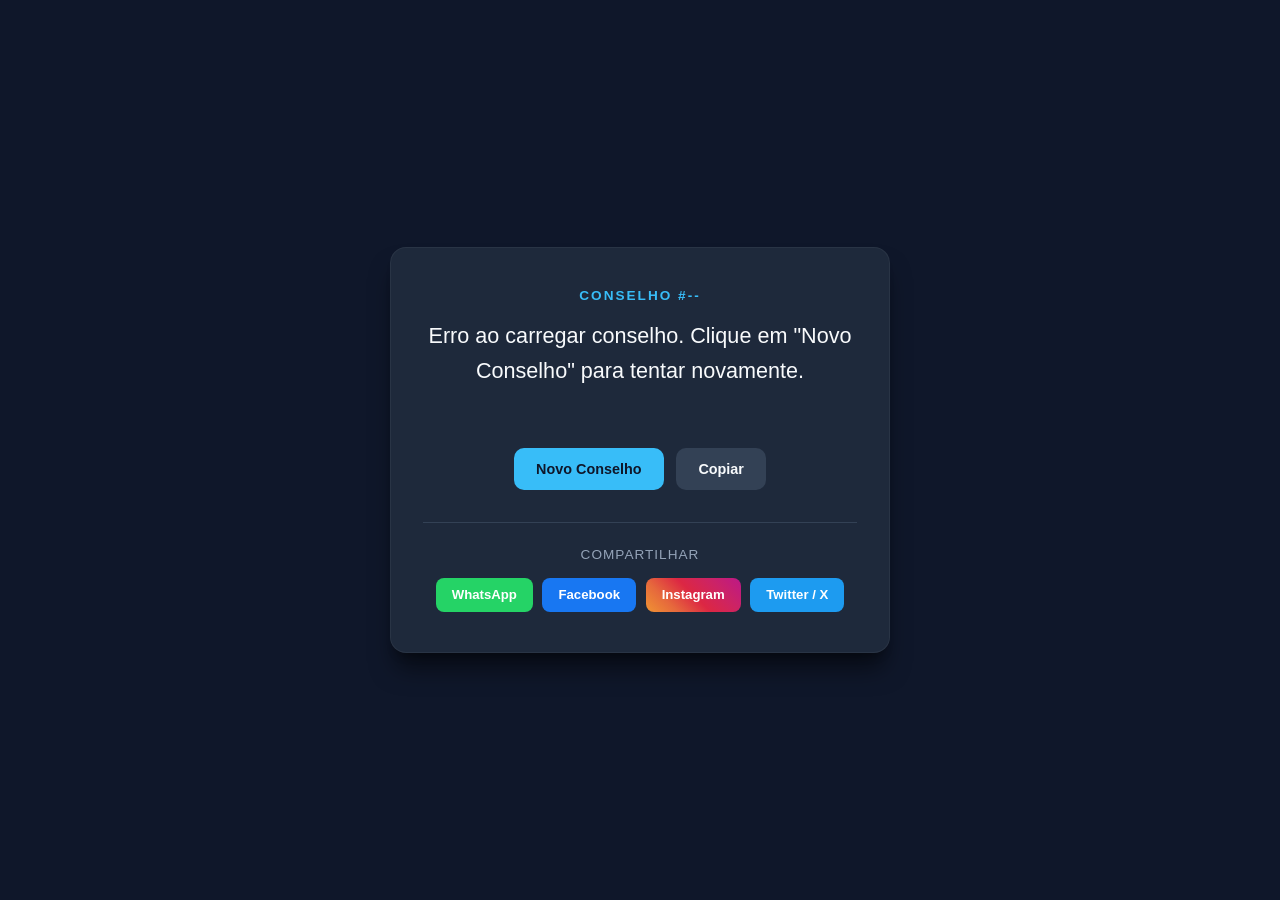
<file: index.html>
<!DOCTYPE html>
<html lang="pt-BR">
<head>
  <meta charset="UTF-8">
  <meta name="viewport" content="width=device-width, initial-scale=1.0">
  <title>Gerador de Conselhos</title>
  <style>
    :root {
      --bg-color: #0f172a;
      --card-bg: #1e293b;
      --accent-color: #38bdf8;
      --text-main: #f8fafc;
      --text-muted: #94a3b8;
      --btn-secondary: #334155;
    }

    * {
      margin: 0;
      padding: 0;
      box-sizing: border-box;
      font-family: 'Segoe UI', Tahoma, Geneva, Verdana, sans-serif;
    }

    body {
      background-color: var(--bg-color);
      color: var(--text-main);
      min-height: 100vh;
      display: flex;
      align-items: center;
      justify-content: center;
      padding: 1.5rem;
    }

    .card {
      background-color: var(--card-bg);
      border-radius: 16px;
      padding: 2.5rem 2rem;
      max-width: 500px;
      width: 100%;
      text-align: center;
      box-shadow: 0 20px 25px -5px rgba(0, 0, 0, 0.5), 0 8px 10px -6px rgba(0, 0, 0, 0.3);
      border: 1px solid rgba(255, 255, 255, 0.05);
    }

    .advice-id {
      color: var(--accent-color);
      font-size: 0.85rem;
      font-weight: 700;
      text-transform: uppercase;
      letter-spacing: 2px;
      display: block;
      margin-bottom: 1rem;
    }

    .advice-text {
      font-size: 1.35rem;
      font-weight: 500;
      line-height: 1.6;
      margin-bottom: 0.5rem;
      color: var(--text-main);
    }

    .original-text {
      display: block;
      color: var(--text-muted);
      font-style: italic;
      font-size: 0.875rem;
      margin-bottom: 2rem;
      min-height: 1.25rem;
    }

    .actions {
      display: flex;
      gap: 0.75rem;
      justify-content: center;
      margin-bottom: 2rem;
    }

    .btn {
      background-color: var(--accent-color);
      color: #0f172a;
      border: none;
      padding: 0.8rem 1.4rem;
      border-radius: 10px;
      font-weight: 700;
      font-size: 0.9rem;
      cursor: pointer;
      text-decoration: none;
      transition: all 0.2s ease;
      display: inline-flex;
      align-items: center;
      justify-content: center;
    }

    .btn:hover {
      transform: translateY(-2px);
      box-shadow: 0 4px 12px rgba(56, 189, 248, 0.3);
    }

    .btn:disabled {
      opacity: 0.6;
      cursor: not-allowed;
      transform: none;
    }

    .btn-secondary {
      background-color: var(--btn-secondary);
      color: var(--text-main);
    }

    .btn-secondary:hover {
      background-color: #475569;
    }

    .share-container {
      border-top: 1px solid #334155;
      padding-top: 1.5rem;
    }

    .share-title {
      font-size: 0.85rem;
      color: var(--text-muted);
      margin-bottom: 1rem;
      text-transform: uppercase;
      letter-spacing: 1px;
    }

    .share-buttons {
      display: flex;
      gap: 0.6rem;
      justify-content: center;
      flex-wrap: wrap;
    }

    .btn-social {
      padding: 0.6rem 1rem;
      font-size: 0.825rem;
      color: #ffffff;
      border-radius: 8px;
    }

    .btn-whatsapp { background-color: #25d366; }
    .btn-facebook { background-color: #1877f2; }
    .btn-instagram { background: linear-gradient(45deg, #f09433, #e6683c, #dc2743, #cc2366, #bc1888); }
    .btn-twitter { background-color: #1d9bf0; }
  </style>
</head>
<body>

  <main class="card">
    <span class="advice-id">Conselho #<span id="advice-number">--</span></span>
    
    <p class="advice-text" id="advice-text">Carregando conselho...</p>
    <small class="original-text" id="original-text"></small>

    <div class="actions">
      <button id="btn-get" class="btn">Novo Conselho</button>
      <button id="btn-copy" class="btn btn-secondary">Copiar</button>
    </div>

    <div class="share-container">
      <p class="share-title">Compartilhar</p>
      <div class="share-buttons">
        <a id="btn-whatsapp" class="btn btn-social btn-whatsapp" target="_blank" rel="noopener noreferrer">WhatsApp</a>
        <a id="btn-facebook" class="btn btn-social btn-facebook" target="_blank" rel="noopener noreferrer">Facebook</a>
        <button id="btn-instagram" class="btn btn-social btn-instagram">Instagram</button>
        <a id="btn-tweet" class="btn btn-social btn-twitter" target="_blank" rel="noopener noreferrer">Twitter / X</a>
      </div>
    </div>
  </main>

  <script>
    const adviceNumber = document.getElementById('advice-number');
    const adviceText = document.getElementById('advice-text');
    const originalText = document.getElementById('original-text');
    const btnGet = document.getElementById('btn-get');
    const btnCopy = document.getElementById('btn-copy');

    const btnWhatsapp = document.getElementById('btn-whatsapp');
    const btnFacebook = document.getElementById('btn-facebook');
    const btnInstagram = document.getElementById('btn-instagram');
    const btnTweet = document.getElementById('btn-tweet');

    async function translateText(text) {
      try {
        const controller = new AbortController();
        const timeoutId = setTimeout(() => controller.abort(), 3000); // Cancela se a tradução demorar mais de 3s

        const response = await fetch(
          `https://api.mymemory.translated.net/get?q=${encodeURIComponent(text)}&langpair=en|pt-BR`,
          { signal: controller.signal }
        );
        clearTimeout(timeoutId);

        const data = await response.json();
        if (data && data.responseData && data.responseData.translatedText) {
          return data.responseData.translatedText;
        }
        return text;
      } catch (error) {
        return text; // Se houver erro ou tempo limite excedido, retorna o conselho original em inglês
      }
    }

    async function getAdvice() {
      try {
        btnGet.disabled = true;
        adviceText.innerText = 'Buscando conselho...';
        originalText.innerText = '';

        const response = await fetch(`https://api.adviceslip.com/advice?timestamp=${new Date().getTime()}`);
        const data = await response.json();

        const adviceEn = data.slip.advice;
        const advicePt = await translateText(adviceEn);

        adviceNumber.innerText = data.slip.id;
        adviceText.innerText = `"${advicePt}"`;

        if (advicePt !== adviceEn) {
          originalText.innerText = `Original (EN): "${adviceEn}"`;
        }

        updateSocialLinks(advicePt);
      } catch (error) {
        adviceText.innerText = 'Erro ao carregar conselho. Clique em "Novo Conselho" para tentar novamente.';
      } finally {
        btnGet.disabled = false;
      }
    }

    function updateSocialLinks(text) {
      const encodedText = encodeURIComponent(`${text} #ConselhoDoDia`);
      btnWhatsapp.href = `https://api.whatsapp.com/send?text=${encodedText}`;
      btnFacebook.href = `https://www.facebook.com/sharer/sharer.php?quote=${encodedText}`;
      btnTweet.href = `https://twitter.com/intent/tweet?text=${encodedText}`;
    }

    function shareInstagram() {
      navigator.clipboard.writeText(adviceText.innerText);
      alert('Conselho copiado! Abrindo o Instagram para você colar no seu Status/Stories.');
      window.open('https://instagram.com', '_blank');
    }

    function copyToClipboard() {
      navigator.clipboard.writeText(adviceText.innerText);
      alert('Conselho copiado para a área de transferência!');
    }

    btnGet.addEventListener('click', getAdvice);
    btnCopy.addEventListener('click', copyToClipboard);
    btnInstagram.addEventListener('click', shareInstagram);

    // Carrega automaticamente o primeiro conselho assim que a página abre
    window.addEventListener('DOMContentLoaded', getAdvice);
  </script>
</body>
</html>
</file>
